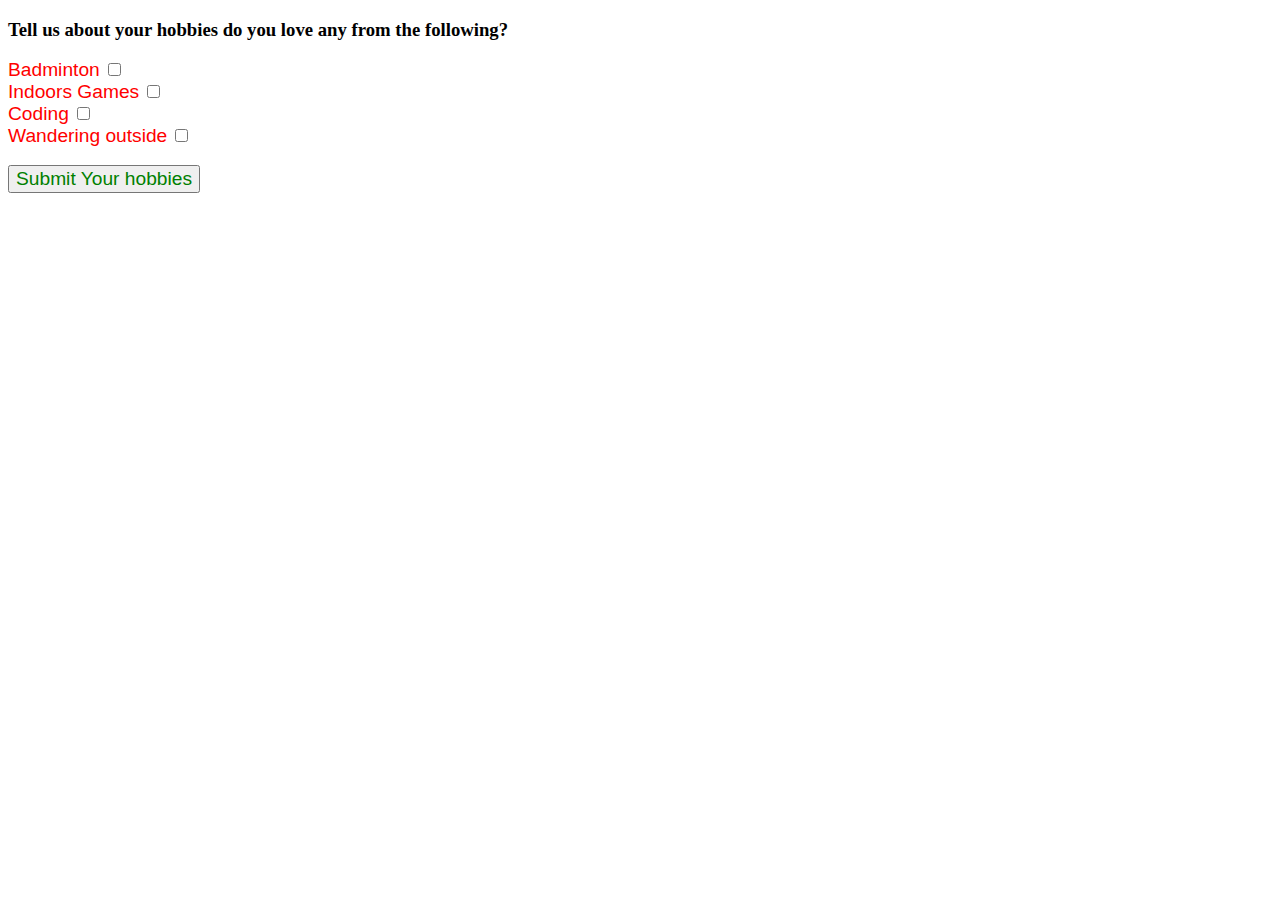
<file: checkbox_js/index.html>
<!DOCTYPE html>
<html>
    <head>
        <title>Atleast 2 options must be selected</title>
        <style>
            label{
                font-size: 1.2em;
                font-family: 'Gill Sans', 'Gill Sans MT', Calibri, 'Trebuchet MS', sans-serif;
                color: red;
            }
            button{
                font-size: 1.2em;
                font-family: 'Trebuchet MS', 'Lucida Sans Unicode', 'Lucida Grande', 'Lucida Sans', Arial, sans-serif;
                color: green;
            }
        </style>
    </head>

    <body>
        <script defer src="main.js"></script>
        <h3>Tell us about your hobbies do you love any from the following?</h3>

        <form>
            <label for="">Badminton</label>
            <input id = "box1"  value="Badminton" type="checkbox" ><br>
            
            <label for="">Indoors Games</label>
            <input id="box2"   value="Indoor Games" type="checkbox"><br>
           
            <label for="">Coding</label>
            <input id="box3"   value="Coding" type="checkbox"><br>
            
            <label for="">Wandering outside</label>
            <input id="box4"   value="Wandering Outside" type="checkbox"><br><br>

            <button id='submit_btn'  type = "button" >Submit Your hobbies</button>
        </form>
        
        <div id="output"></div>
    </body>
</html>
</file>
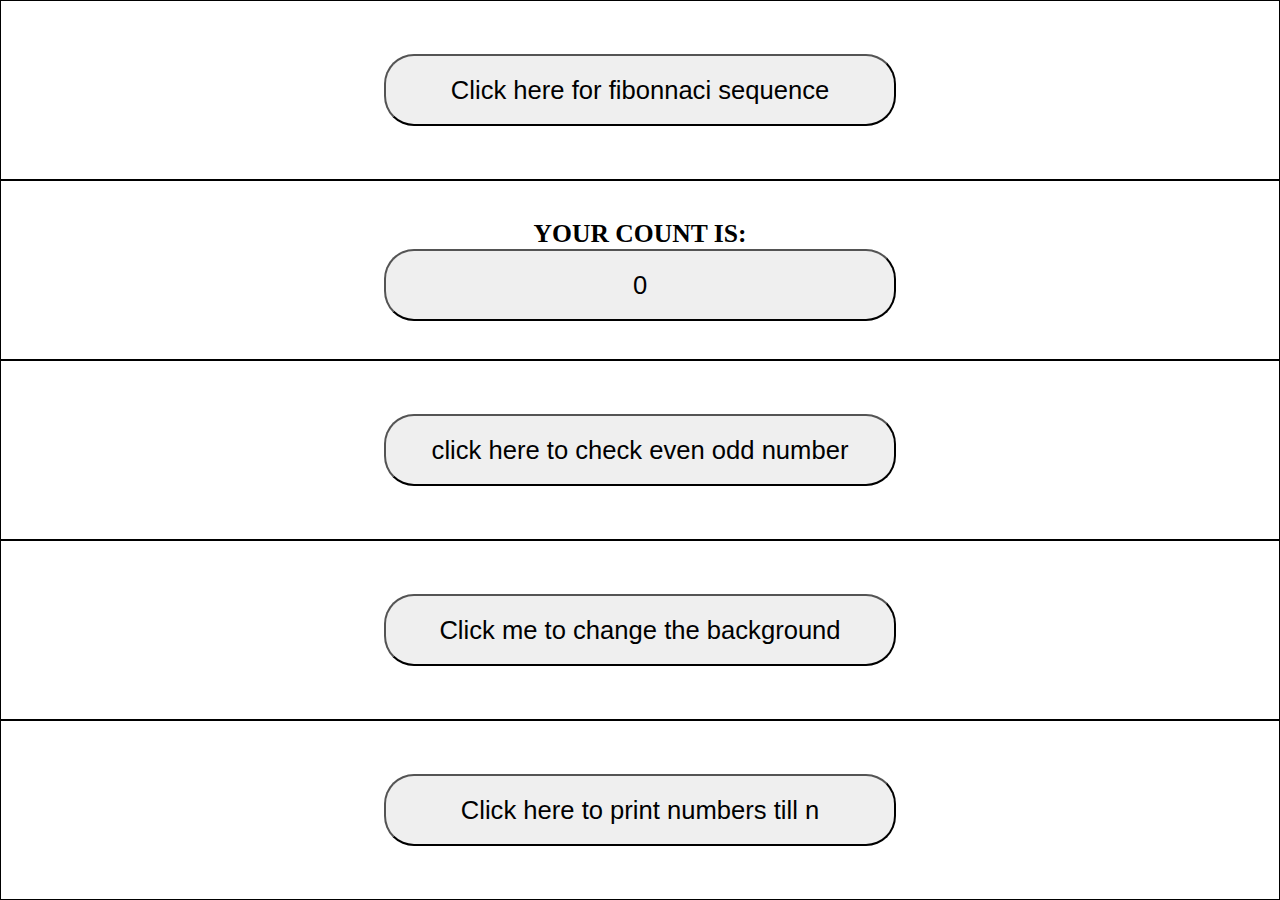
<file: experiments_with_JS/index.html>
<!DOCTYPE html>
<html lang="en">
<head>
    <meta charset="UTF-8">
    <meta http-equiv="X-UA-Compatible" content="IE=edge">
    <meta name="viewport" content="width=device-width, initial-scale=1.0">
    <title>Document</title>
    <link rel="stylesheet" href="main.css">
</head>
<body>
    <script defer src="my_script.js"></script>
    <div id="container">
        <button id="fibb" onclick="fibb()">Click here for fibonnaci sequence</button>
    </div>
    <div class="counter">
        <h2>YOUR COUNT IS:</h2>
        <button id="counter" onclick="counter()">0</button>
    </div>
    <div id="evenOdd_container">
        <button id="evenOdd" onclick="evenOdd()">click here to check even odd number</button>
    </div>
    <div id="bgcolor">
        <button id="bgcolor" onclick="bgcolor()">Click me to change the background </button>

    </div>
    <div class="noTilln">
        <button id="noTilln" onclick="noTilln()">Click here to print numbers till n</button>
    </div>
</body>
</html>
</file>
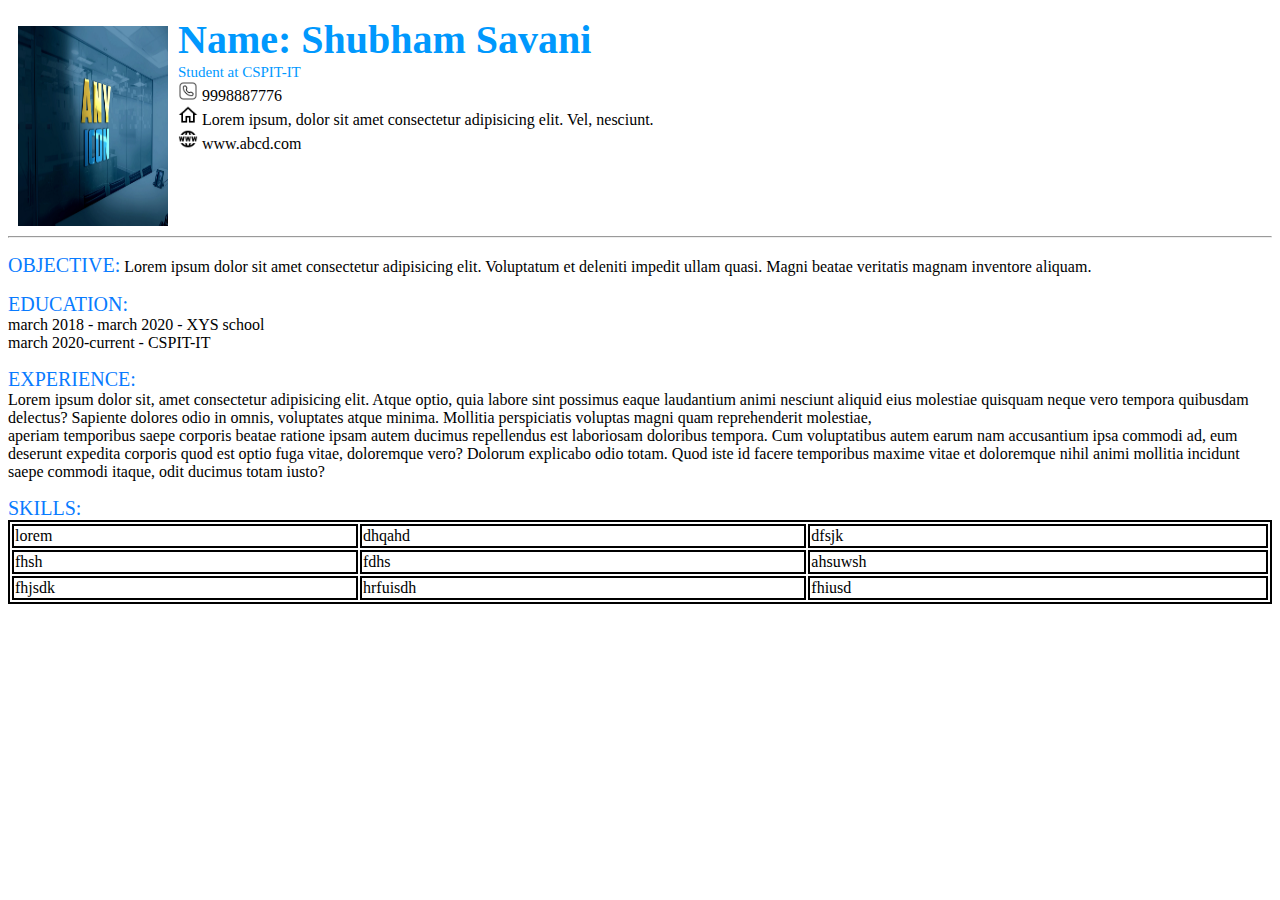
<file: Lab-1/index.html>
<!DOCTYPE html>
<html lang="en">
<head>
    <meta charset="UTF-8">
    <meta http-equiv="X-UA-Compatible" content="IE=edge">
    <meta name="viewport" content="width=device-width, initial-scale=1.0">
    <title>Document</title>
    <style>
        tr, td{
            border: 2px solid black ;
        }
    </style>
</head>
<body>
    <img style="width: 150px; height: 200px; float: left; padding: 10px;" src="img.jpg" alt="Image" >
    
    <span>
        <P> <b style=" font-size :40px; color: rgb(0, 152, 253);"> Name: Shubham Savani</b> <br>
            <span style=" font-size :15px; color: rgb(0, 153, 255);">Student at CSPIT-IT</span> <br>
            <img style="width: 20px;" src="phn_vector.png" alt=""> 9998887776 <br>
            <img style="width: 20px;" src="home_vector.png" alt=""> Lorem ipsum, dolor sit amet consectetur adipisicing elit. Vel, nesciunt. <br>
            <img style="width: 20px;" src="www_vector.png" alt=""> www.abcd.com <br>
            
        </p>
    </span>
    <div>
    
    <hr style="clear: left;" >
    <p> <span style="font-size: 20px; color: rgb(8, 123, 255);">OBJECTIVE:</span> Lorem ipsum dolor sit amet consectetur adipisicing elit. Voluptatum et deleniti impedit ullam quasi. Magni beatae veritatis magnam inventore aliquam.</p>
    <p> <span style="font-size: 20px; color: rgb(8, 123, 255);">EDUCATION:</span> <br>
        march 2018 - march 2020 - XYS school <br>
        march 2020-current - CSPIT-IT <br>
    </p>
    <p style="flex: content;">
        <span style="font-size: 20px; color: rgb(8, 123, 255);">EXPERIENCE:</span> <br>
         Lorem ipsum dolor sit, amet consectetur adipisicing elit. Atque optio, quia labore sint possimus eaque laudantium animi nesciunt aliquid eius molestiae quisquam neque vero tempora quibusdam delectus? Sapiente dolores odio in omnis, voluptates atque minima. Mollitia perspiciatis voluptas magni quam reprehenderit molestiae, <br> aperiam temporibus saepe corporis beatae ratione ipsam autem ducimus repellendus est laboriosam doloribus tempora. Cum voluptatibus autem earum nam accusantium ipsa commodi ad, eum deserunt expedita corporis quod est optio fuga vitae, doloremque vero? Dolorum explicabo odio totam. Quod iste id facere temporibus maxime vitae et doloremque nihil animi mollitia incidunt saepe commodi itaque, odit ducimus totam iusto?
        
    </p>
    <span style="font-size: 20px; color: rgb(8, 123, 255); ">SKILLS:</span> <br>
    <table style="border: 2px solid black ; width:100%">
        <tr>
            <td>lorem</td>
            <td>dhqahd</td>
            <td>dfsjk</td>

        </tr>
        <tr>
            <td>fhsh</td>
            <td>fdhs</td>
            <td>ahsuwsh</td>
        </tr>
        <tr>
            <td>fhjsdk</td>
            <td>hrfuisdh</td>
            <td>fhiusd</td>
        </tr>
    </table>
    </div>
    



</body>
</html>
</file>
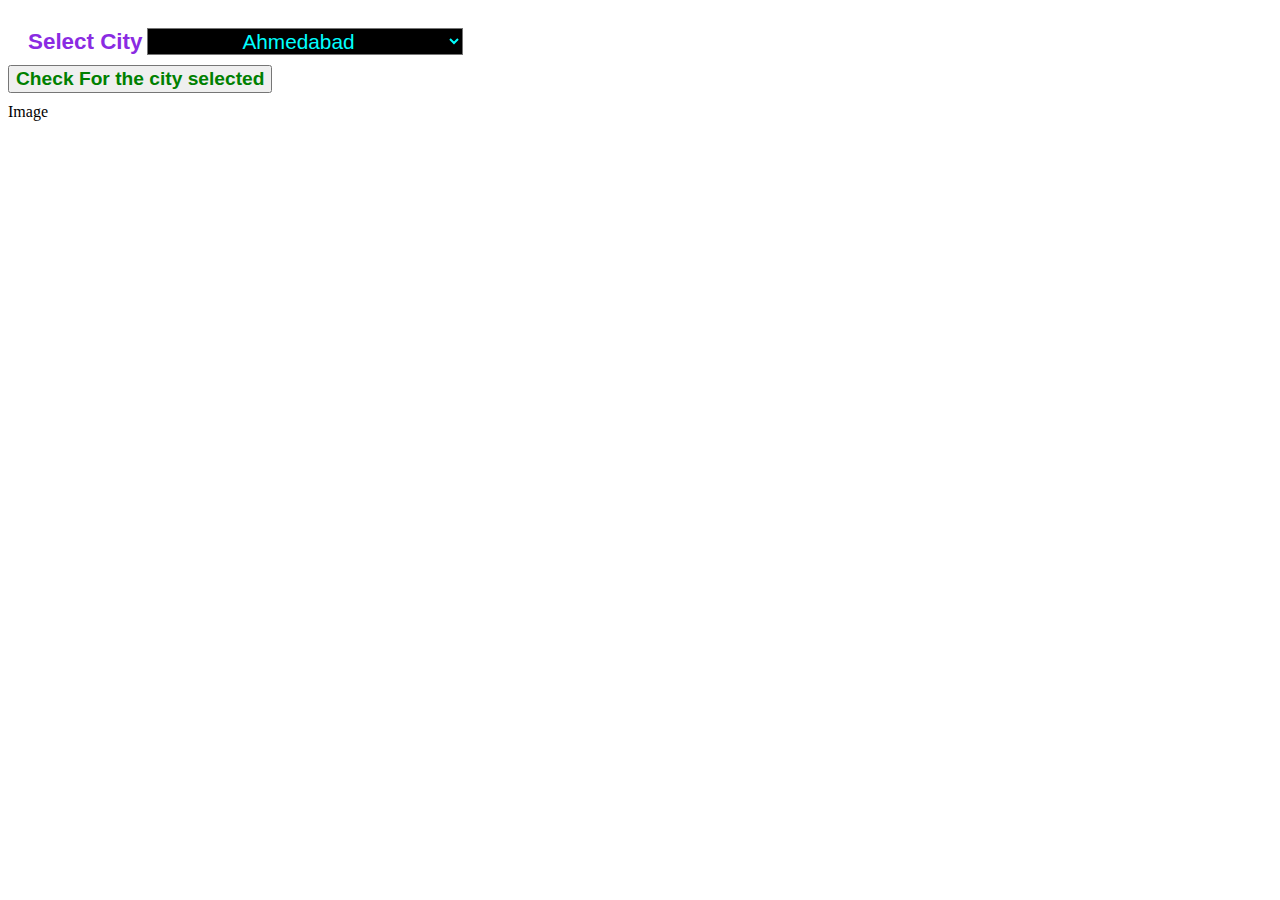
<file: Displaying City Images By selecting Option/DisplayingCity/index.html>
<!DOCTYPE html>
<html>
    <head>
        <title>Displaying Images after clicking the option</title>
        <link rel="stylesheet" href="style.css">
    </head>

    <body>
        <script defer src="main.js"></script>
            <label for="">Select City</label>
            <select id="select" name="Dropdown" id="">
                <option value="Ahmedabad">
                    Ahmedabad
                </option>
                <option  value="Mumbai">Mumbai</option>
                <option  value="Delhi">Delhi</option>
                <option  value="Kerela">Kerela</option>
            </select>
        <br>
        <button onclick="getCity()">Check For the city selected</button>
        <div id="output">Image</div>
    </body>
</html>
</file>
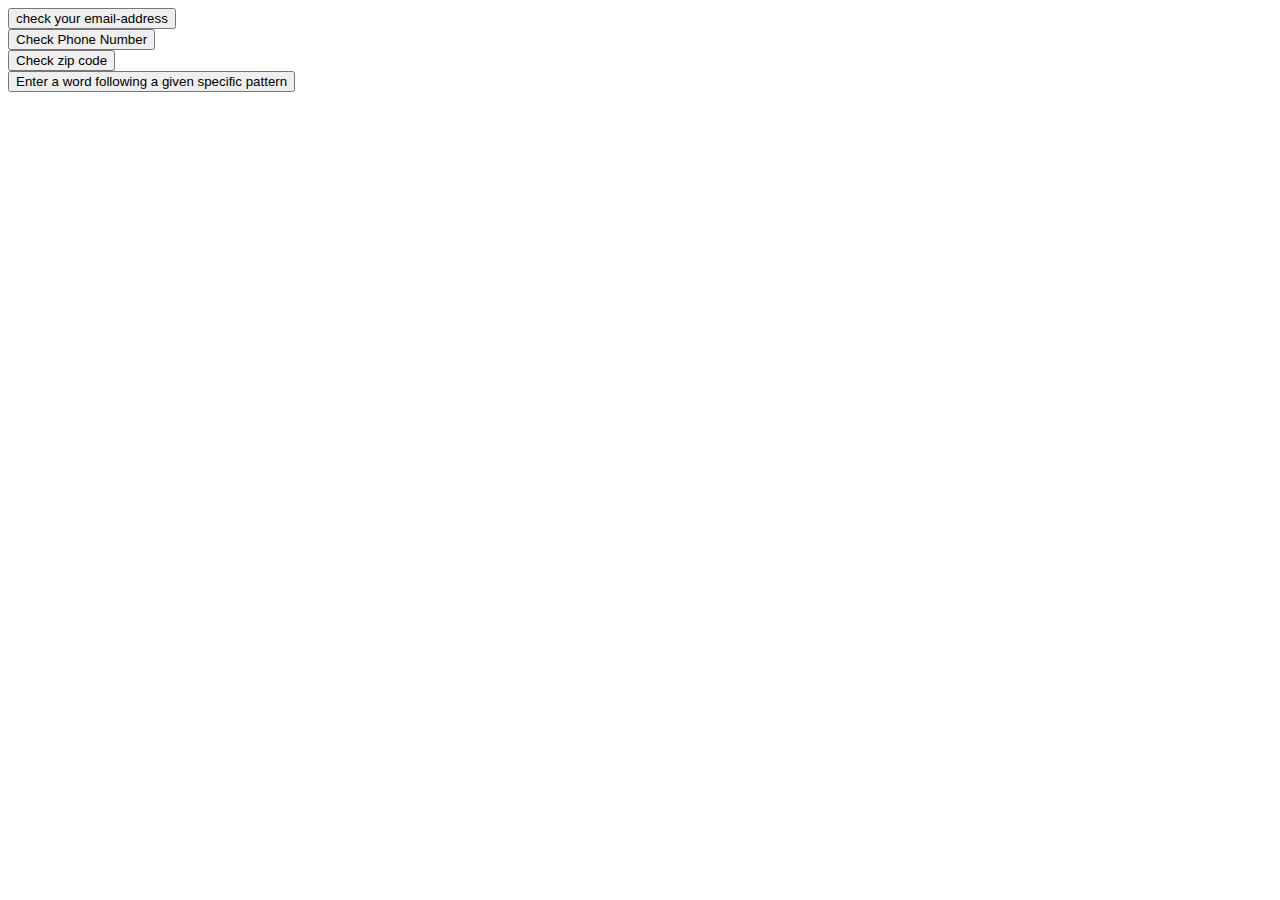
<file: WT_RegularExp Assignment/Regexp Assignment/index.html>
<!DOCTYPE html>
<html>
    <head>
        <title>Regexp</title>
    </head>
    <body>
        <script defer src="JS/main.js"></script>
        <button id="button1" onclick="ValidateEmail()">check your email-address</button><br>
        <button id="button2" onclick="ValidatePhoneNumber()">Check Phone Number</button><br>
        <button id="button3" onclick="ValidateZipCode()">Check zip code</button><br>
        <button id="button4" onclick="WithPattern()">Enter a word following a given specific pattern</button>
    </div>
</body>
</html>


<!-- <link rel="stylesheet" href="CSS/style.css"> -->
<!-- <div id="background"> -->
<!-- <!DOCTYPE html>
    <html>
        <head>
             <title>Mad Lib</title>
        </head>
        <body>
            <div id = 'output'></div>
             <script>
                var properName = prompt('Enter a proper name');

                var verb = prompt('Enter a verb (past tense)');
                var verb2 = prompt('Enter a second verb (past tense)');
                var verb3 = prompt('Enter a third verb (past tense)');

                var adj = prompt('Enter an adjective');
                var adj2 = prompt('Enter second adjective');
                var adj3 = prompt('Enter third adjective');

                var out = "She who is " + properName + "<br>";
                out += "She is " + adj + " in sad.<br>";
                out += "She's " + adj2 + " in bad<br>";
                out += "She is " + adj3 + " of friends<br>";
                

                document.getElementByID('output').innerHTML = out;

                </script>
        </body>
</html> -->
</file>
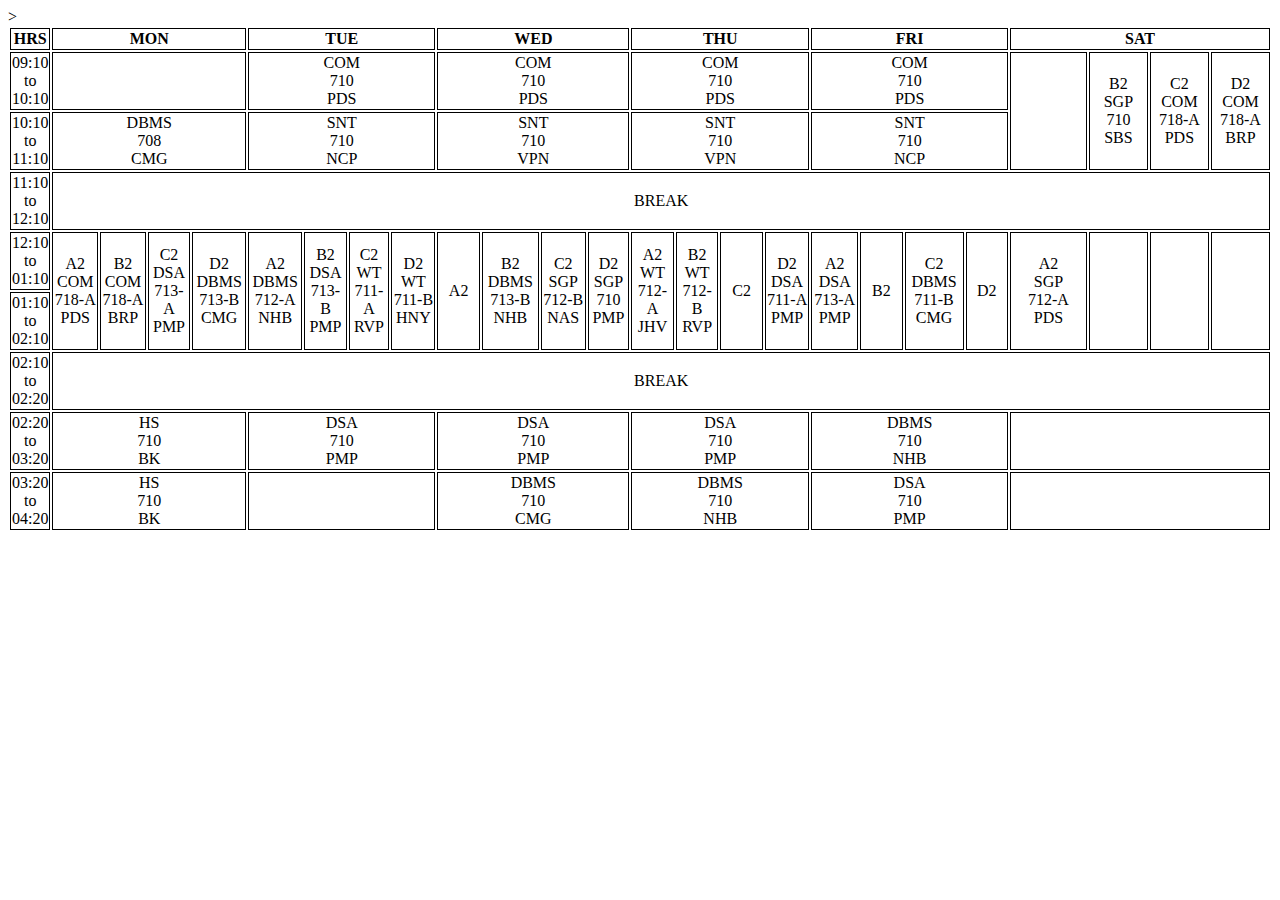
<file: Lab2/timetable.html>
<!DOCTYPE html>
<html lang="en">
<head>
    <meta charset="UTF-8">
    <meta http-equiv="X-UA-Compatible" content="IE=edge">
    <meta name="viewport" content="width=>, initial-scale=1.0">
    <title>Document</title>
    <style>
        th{
            border: 1px solid black;
            text-align: center;
        }
        th.days{
            width: 20vw;
        }
        td{
            border: 1px solid black;
            text-align: center;
            
        }
    </style>
</head>
<body>
    <table>
        <tr>
            <th class="hrs">HRS</th>
            <th colspan="4" class="days">MON</th>
            <th colspan="4" class="days">TUE</th>
            <th colspan="4" class="days">WED</th>
            <th colspan="4" class="days">THU</th>
            <th colspan="4" class="days">FRI</th>
            <th colspan="4" class="days">SAT</th>
        </tr>
        <tr>
            <td>09:10 <br> to <br> 10:10</td>
            <td colspan="4"></td>
            <td colspan="4">COM <br> 710 <br>PDS</td>
            <td colspan="4">COM <br> 710 <br>PDS</td>
            <td colspan="4">COM <br> 710 <br>PDS</td>
            <td colspan="4">COM <br> 710 <br>PDS</td>
            <td style="width: 4vw;"rowspan="2"></td>
            <td rowspan="2">B2 <br> SGP <br> 710 <br>SBS</td>
            <td rowspan="2">C2 <br> COM <br>718-A <br>PDS</td>
            <td rowspan="2">D2 <br> COM <br>718-A <br>BRP</td>
        </tr>
        <tr>
            <td>10:10 <br> to <br> 11:10</td>
            <td colspan="4">DBMS <br> 708 <br> CMG</td>
            <td colspan="4">SNT <br> 710 <br> NCP</td>
            <td colspan="4">SNT <br> 710 <br> VPN</td>
            <td colspan="4">SNT <br> 710 <br> VPN</td>
            <td colspan="4">SNT <br> 710 <br> NCP</td>
            
        </tr>
        <tr>
            <td>11:10 <br> to <br> 12:10</td>
            <td colspan="24" style="text-align: center;"> BREAK </td>
        </tr>
        <tr>
            <td>12:10 <br> to <br> 01:10</td>
            <td rowspan="2">A2 <br>COM <br>718-A <br>PDS</td>
            <td rowspan="2">B2 <br>COM <br> 718-A <br> BRP</td>
            <td rowspan="2">C2 <br> DSA <br>713-A <br> PMP</td>
            <td rowspan="2">D2 <br>DBMS <br>713-B <br> CMG</td>
            <td rowspan="2">A2 <br>DBMS <br>712-A <br> NHB</td>
            <td rowspan="2">B2 <br>DSA<br> 713-B <br> PMP</td>
            <td rowspan="2">C2 <br>WT <br>711-A <br> RVP</td>
            <td rowspan="2">D2 <br>WT <br>711-B <br> HNY</td>
            <td style="width: 3vw;" rowspan="2">A2 </td>
            <td rowspan="2">B2 <br>DBMS <br> 713-B <br> NHB</td>
            <td rowspan="2">C2 <br> SGP <br>712-B <br> NAS</td>
            <td rowspan="2">D2 <br> SGP <br>710 <br> PMP</td>
            <td rowspan="2">A2 <br>WT <br>712-A <br> JHV</td>
            <td rowspan="2">B2 <br>WT <br> 712-B <br> RVP</td>
            <td style="width: 3vw;"rowspan="2">C2 </td>
            <td rowspan="2">D2 <br>DSA <br>711-A <br> PMP</td>
            <td rowspan="2">A2 <br>DSA <br>713-A <br> PMP</td>
            <td style="width: 3vw;"rowspan="2">B2 </td>
            <td rowspan="2">C2 <br> DBMS <br>711-B <br> CMG</td>
            <td style="width: 3vw;"rowspan="2">D2</td>
            <td rowspan="2">A2 <br>SGP <br>712-A <br> PDS</td>
            <td style="width: 3vw;"rowspan="2"></td>
            <td style="width: 3vw;"rowspan="2"></td>
            <td style="width: 3vw;"rowspan="2"></td>
            
        </tr>
        <tr>
            <td>01:10 <br>to <br>02:10</td>
        </tr>
        <tr>
            <td>02:10 <br>to <br>02:20</td>
            <td colspan="24" style="text-align: center;"> BREAK </td>
        </tr>
        <tr>
            <td>02:20 <br>to <br>03:20</td>
            <td colspan="4">HS <br> 710 <br>BK</td>
            <td colspan="4">DSA <br> 710 <br>PMP</td>
            <td colspan="4">DSA <br> 710 <br>PMP</td>
            <td colspan="4">DSA <br> 710 <br>PMP</td>
            <td colspan="4">DBMS <br> 710 <br>NHB</td>
            <td colspan="4"></td>
        </tr>
        <tr>
            <td>03:20 <br>to <br>04:20</td>
            <td colspan="4">HS <br> 710 <br>BK</td>
            <td colspan="4"></td>>
            <td colspan="4">DBMS <br> 710 <br>CMG</td>
            <td colspan="4">DBMS <br> 710 <br>NHB</td>
            <td colspan="4">DSA <br> 710 <br>PMP</td>
            <td colspan="4"></td>
        </tr>
    </table>
</body>
</html>
</file>
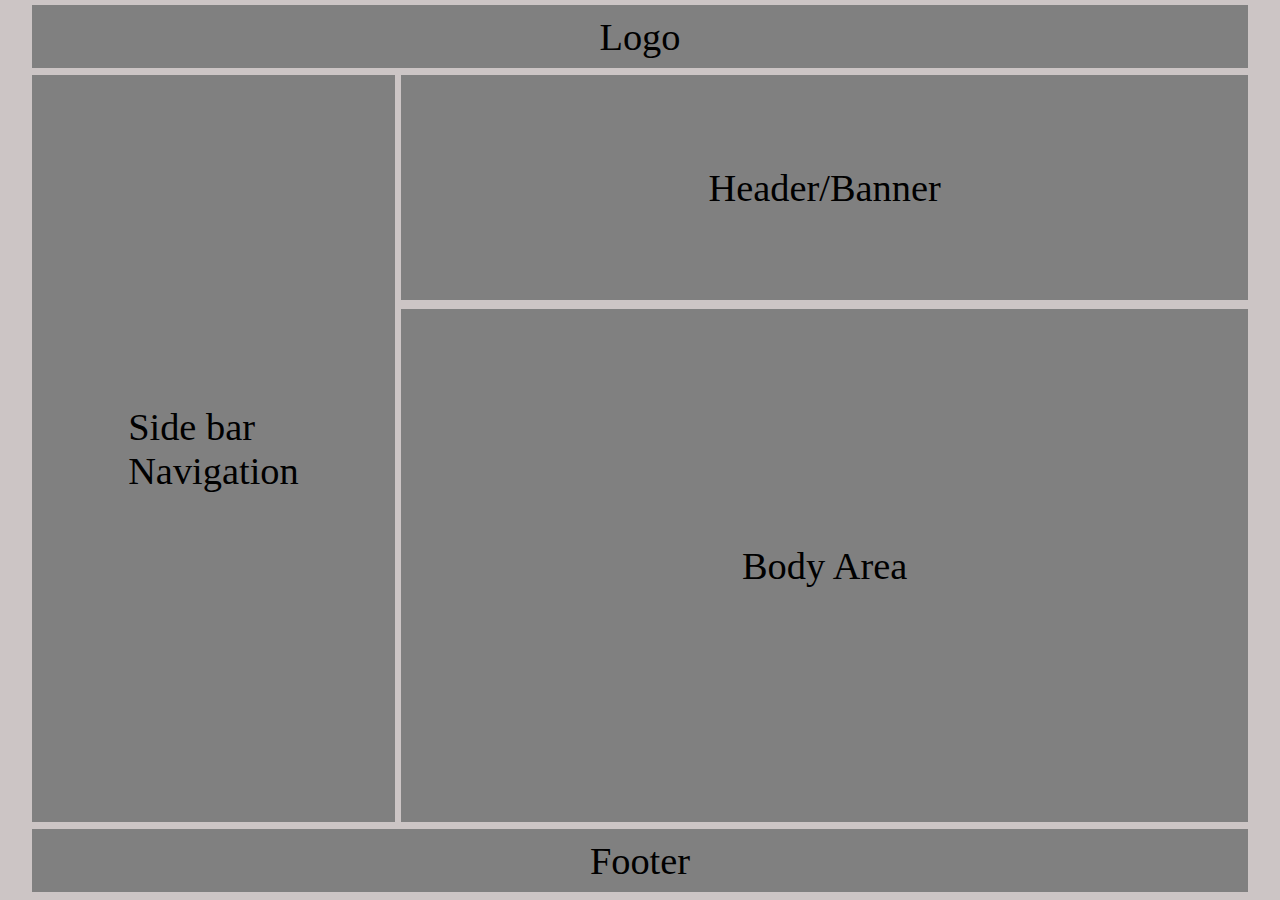
<file: 20IT126-WT-lab4/20IT126/Lab-04/Layout3.html>
<!DOCTYPE html>
<html lang="en">
<head>
    <meta charset="UTF-8">
    <meta http-equiv="X-UA-Compatible" content="IE=edge">
    <meta name="viewport" content="width=device-width, initial-scale=1.0">
    <title>Layout 3</title>

    <link rel="stylesheet" href="CSS/Layout3.css">
</head>
<body>
    <div class="container">
        <div class="logo contain">
            <p>Logo</p>
        </div>

        <div class="main">
            <div class="side-bar">
                <p>Side bar <br> Navigation</p>
            </div>

            <div class="header-banner-body">
                <p class="header">Header/Banner</p>
                <p class="body-area">Body Area</p>
            </div>
        </div>

        <div class="footer contain">
            <p>Footer</p>
        </div>
    </div>
</body>
</html>
</file>
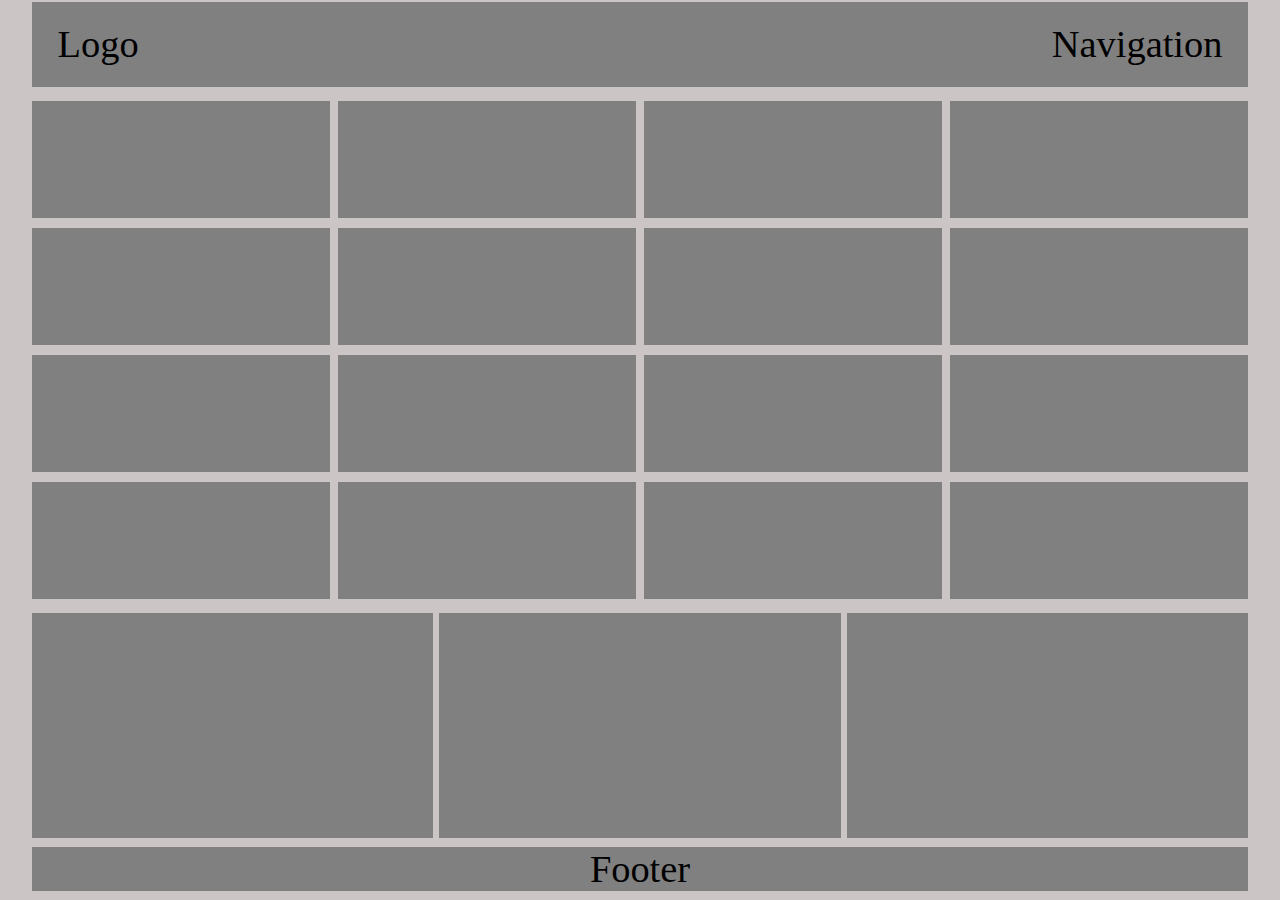
<file: 20IT126-WT-lab4/20IT126/Lab-04/Layout4.html>
<!DOCTYPE html>
<html lang="en">
<head>
    <meta charset="UTF-8">
    <meta http-equiv="X-UA-Compatible" content="IE=edge">
    <meta name="viewport" content="width=device-width, initial-scale=1.0">
    <title>Layout 4</title>

    <link rel="stylesheet" href="./CSS/Layout4.css">
</head>
<body>
    <div class="container">
        <div class="logo-navigation content">
            <div class="logo">
                <p>Logo</p>
            </div>
            <div class="navigation">
                <p>Navigation</p>
            </div>
        </div>

        <div class="box content">
            <div class="box1 semi-box"></div>
            <div class="box2 semi-box"></div>
            <div class="box3 semi-box"></div>
            <div class="box4 semi-box"></div>
            <div class="box5 semi-box"></div>
            <div class="box6 semi-box"></div>
            <div class="box7 semi-box"></div>
            <div class="box8 semi-box"></div>
            <div class="box9 semi-box"></div>
            <div class="box10 semi-box"></div>
            <div class="box11 semi-box"></div>
            <div class="box12 semi-box"></div>
            <div class="box13 semi-box"></div>
            <div class="box14 semi-box"></div>
            <div class="box15 semi-box"></div>
            <div class="box16 semi-box"></div>
        </div>

        <div class="large-box content">
            <div class="lbox1 lbox"></div>
            <div class="lbox2 lbox"></div>
            <div class="lbox3 lbox"></div>
        </div>

        <div class="footer content">
            <p>Footer</p>
        </div>
    </div>
</body>
</html>
</file>
<file: experiments_with_JS/main.css>
*{
    margin: 0;
    padding: 0;
    font-size: 2vw;
    box-sizing: border-box;
}
div{
    height: 20vh;
    border: 1px solid black;
    display: flex;
    align-items: center;
    justify-content: center;
    
}
.counter, .evenOdd{
    flex-direction: column;
}
#evenOdd_container{ 
    flex-direction: column;
    
}
.even{
    margin: 0.5vw;
    border: none;
    border-radius:20px;
    width: 20vw;
    background-color: green;
}
.odd{
    margin: 0.5vw;
    border-radius:20px;
    border: none;
    width: 20vw;
    background-color: red;
}
button{
    height: 8vh;
    width: 40vw;
    border-radius: 30px;
}
button:hover{
    background-color:rgb(10, 10, 10);
    color: #fff;
}
</file>
<file: Displaying City Images By selecting Option/DisplayingCity/style.css>
select{
    margin-top: 20px;
    width: 25%;
    text-align: center;
    font-size: 1.3em;
    background: black;
    margin-bottom: 10px;
    color: cyan;
}
img{
    height: 500px;
}
button{
    margin-bottom: 10px;
    font-weight: bold;
    font-size: 1.2em;
    font-family: Arial, Helvetica, sans-serif;
    color: green;
}
label{
    font-weight: bold;
    font-size: 1.4em;
    margin-left: 20px;
    font-family: Arial, Helvetica, sans-serif;
    color: blueviolet;
}
</file>
<file: 20IT126-WT-lab4/20IT126/Lab-04/CSS/Layout3.css>
*{
    margin: 0;
    padding: 0;
    box-sizing: border-box;
    font-size: 3vw;
}

body{
    background-color: rgb(191 183 183 / 80%);
}

.container{
    display: flex;
    flex-direction: column;
    min-height: 100vh;
    width: 95%;
    margin: 0 auto;
}

.contain{
    margin-bottom: 7px;
    display: flex;
    background-color: gray;
    justify-content: space-around;
}

.logo{
    margin-top: 5px;
    height: 7vh;
    display: flex;
    align-items: center;
}

.main{
    margin-bottom: 7px;
    display: flex;
    height: 83vh;
    justify-content: space-between;
}

.header-banner-body{
    display: flex;
    flex-direction: column;
    justify-content: space-between;
    width: 70vw;
}

.side-bar{
    background-color: gray;
    width: 30vw;
    height: 83vh;
    margin: 0 0.5vw 0 0;
    display: flex;
    justify-content: center;
    align-items: center;
}

.header{
    background-color: gray;
    height: 25vh;
    display: flex;
    justify-content: center;
    align-items: center;
}

.body-area{
    background-color: gray;
    height: 57vh;
    display: flex;
    justify-content: center;
    align-items: center;
}

.data{
    /* width: 50vw; */
    background-color: gray;
}

.footer{
    height: 7vh;
    display: flex;
    align-items: center;
}
</file>
<file: 20IT126-WT-lab4/20IT126/Lab-04/CSS/Layout4.css>
*{
    margin: 0;
    padding: 0;
    box-sizing: border-box;
    font-size:3vw;
}

body{
    background-color: rgb(191 183 183 / 80%);
}

.container{
    display: flex;
    flex-direction: column;
    height: 100vh;
    width: 95%;
    margin: 0 auto;
}

.content{
    margin-bottom: 1vh;
}

.logo-navigation{
    margin-top: 2px;
    background-color: gray;
    display: flex;
    justify-content: space-between;
    align-items: center;
    padding: 0 2vw;
    height: 10vh;
}

.box{
    height: 60vh;
    display: flex;
    flex-wrap: wrap;
    justify-content: space-between;
    align-items: center;
}

.semi-box{
    width: 24.5%;
    height: 23%;
    background-color: gray;
}

.large-box{
    height: 25vh;
    display: flex;
    flex-wrap: wrap;
    justify-content: space-between;
    align-items: center;
}

.lbox{
    background-color: gray;
    width: 33%;
    height: 25vh;
}

.footer{
    background-color: gray;
    text-align: center;
}
</file>
